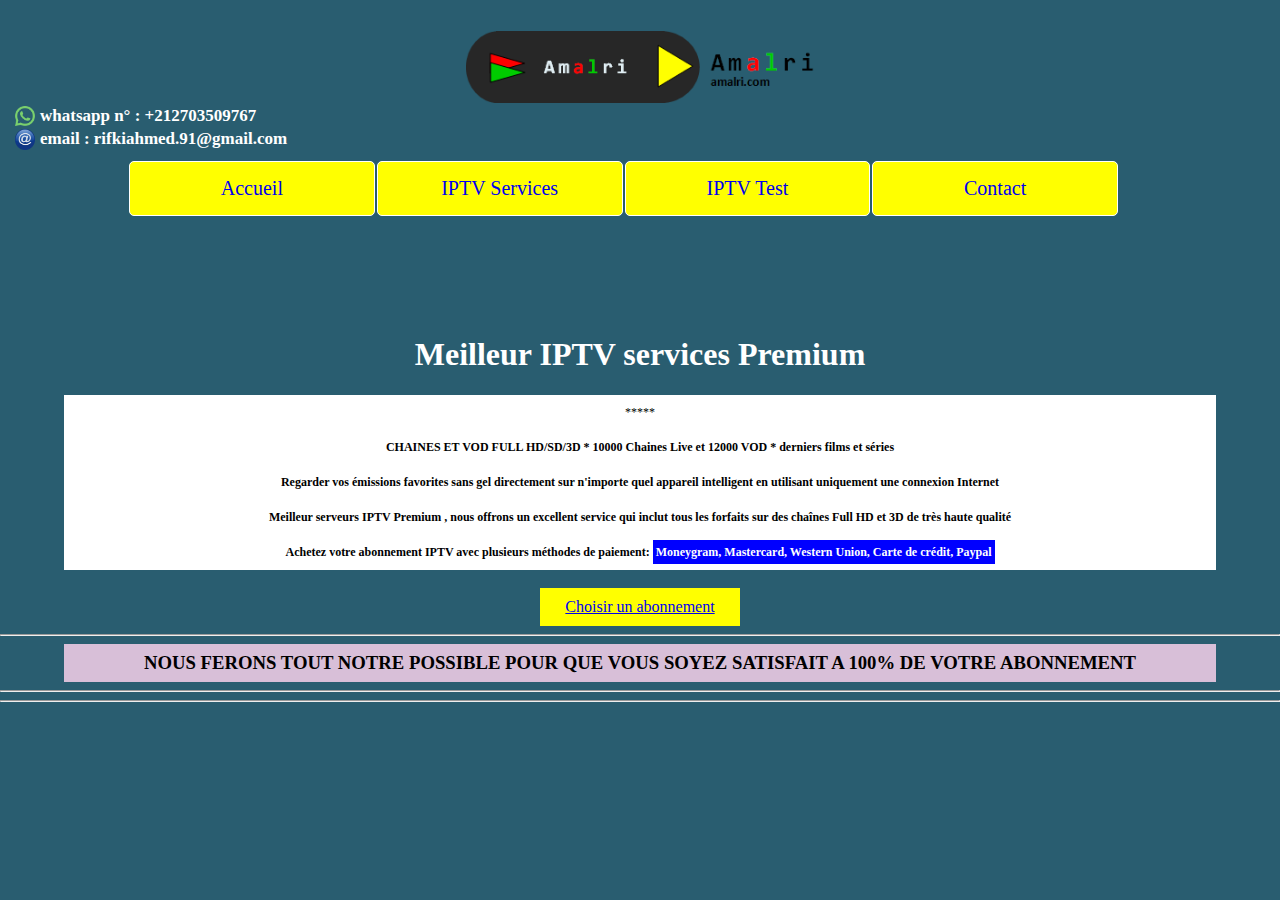
<file: index.html>
<!DOCTYPE html>
<html>
<head>
	<title>A m a l r i</title>
	<link rel="icon" type="image/x-icon" href="favicon.ico" id="fav">
	<meta name="viewport" content="width=device-width, initial-scale=1">
	<script src="script.js"></script>
	<link href='https://fonts.googleapis.com/css?family=Abel' rel='stylesheet'>
	<link rel="stylesheet" type="text/css" href="stylesheet.css">
</head>


<body  class="entete">
	<div class="entete">
		<img src="logo.png" id="logo">
		<div class="data">
			<img class="social_media_1" src="whatsapp.jpg" title="click to contact us">
			<span class="data1">whatsapp n° : +212703509767</span>
		</div>
		<div class="data">
			<img class="social_media_1" src="email.jpg" title="click to copy this email">
			<span class="data1">email : rifkiahmed.91@gmail.com</span>
			<img id="agrandir" src="icon_agrandir.png" name="agrandir" onclick="afficher(this.name)">
		</div>
		<div>
			<ul id="ulist">
				<li><a href="#" class="menu">Accueil</a></li>
				<li><a class="menu renew" href="subscribe.html" onmouseover="afficher('products')" onmouseleave="cacher('products')">IPTV Services</a>
					<ul id="products" onmouseover="afficher('products')" onmouseleave="cacher('products')">
						<li><a class="menu element" href="subscribe.html">IPTV Abonnements</a></li>
						<li><a class="menu element" href="">Applications IPTV</a></li>
					</ul>
				</li>
				<li><a  href="24htest.html" class="menu renew" onmouseover="afficher('renew')" onmouseleave="cacher('renew')">IPTV Test</a>
				</li>
				<li><a href="contact.html" class="menu">Contact</a></li>
			</ul>
		</div>
	</div>
	<h1 id="index_titre">Meilleur IPTV services Premium</h1>
<p class="index_h4">*****</p>
	<div>
		<h4 class="index_h4">CHAINES ET VOD FULL HD/SD/3D * 10000 Chaines Live et 12000 VOD * derniers films et séries</h4>
		<h4 class="index_h4">Regarder vos <b>émissions favorites sans gel</b> directement sur n'importe quel appareil intelligent en utilisant uniquement une <b>connexion Internet</b></h4>
		<h4 class="index_h4">Meilleur serveurs IPTV Premium , nous offrons un excellent service qui inclut tous les forfaits sur des chaînes Full HD et 3D de très haute qualité</h4>
		<h4 class="index_h4">Achetez votre abonnement IPTV avec plusieurs méthodes de paiement: <span id="index_span">Moneygram, Mastercard, Western Union, Carte de crédit, Paypal</span></h4>
		<br/>
		<a id="index_link" href="subscribe.html">Choisir un abonnement</a>
<hr/>
<h3 class="h3">NOUS FERONS TOUT NOTRE POSSIBLE POUR QUE VOUS SOYEZ SATISFAIT A 100% DE VOTRE ABONNEMENT</h3>
<hr/>
<hr/>

</div>

</body>
</html>
</file>
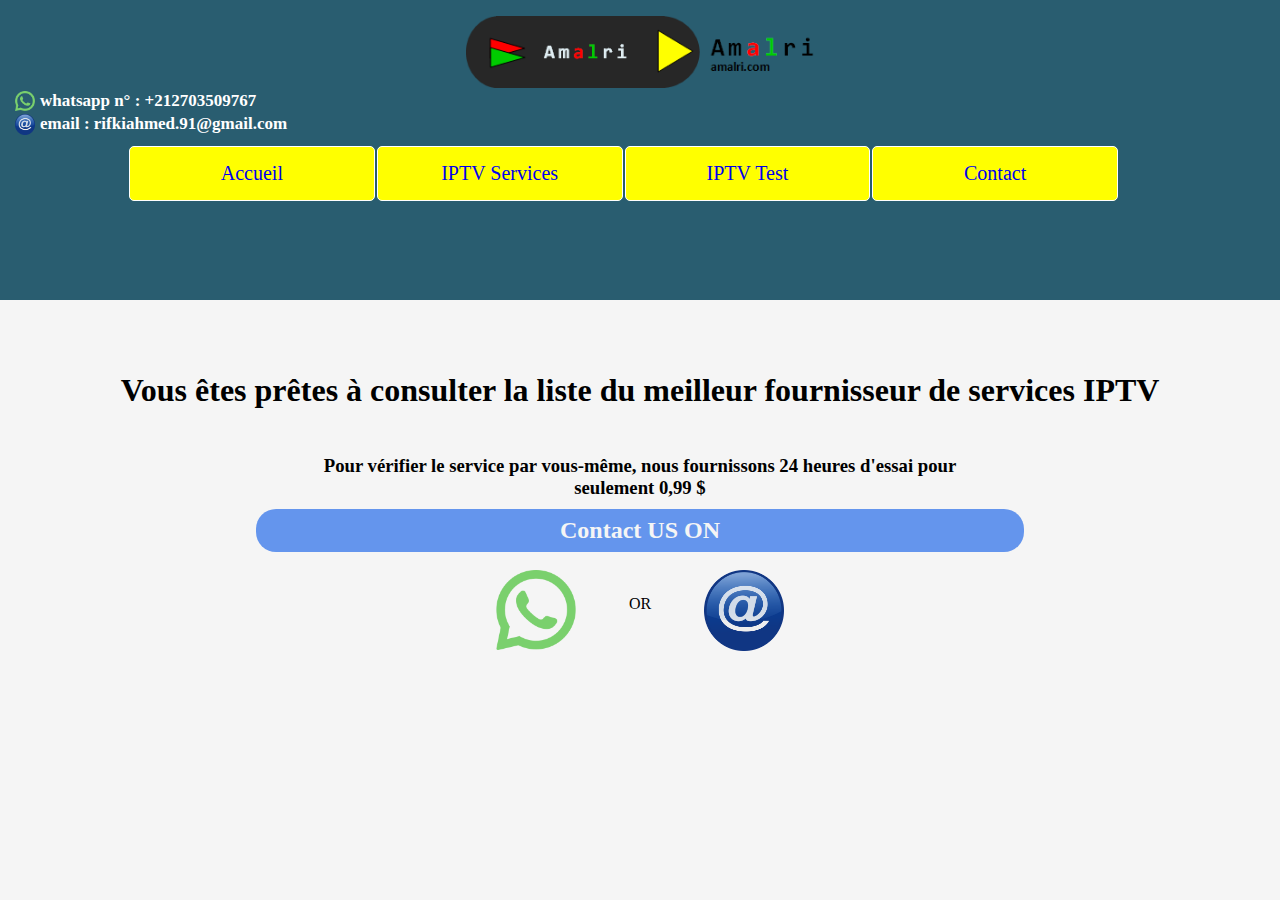
<file: 24htest.html>
<!DOCTYPE html>
<html>
<head>
	<title>A m a l r i</title>
	<link rel="icon" type="image/x-icon" href="favicon.ico" id="fav">
	<meta name="viewport" content="width=device-width, initial-scale=1">
	<script src="script.js"></script>	
	<link href='https://fonts.googleapis.com/css?family=Abel' rel='stylesheet'>
	<link rel="stylesheet" type="text/css" href="stylesheet.css">
</head>


<body>
	<div class="entete">
		<img src="logo.png" id="logo">
		<div class="data">
			<img class="social_media_1" src="whatsapp.jpg" title="click to contact us">
			<span class="data1">whatsapp n° : +212703509767</span>
		</div>
		<div class="data">
			<img class="social_media_1" src="email.jpg" title="click to copy this email">
			<span class="data1">email : rifkiahmed.91@gmail.com</span>
			<img id="agrandir" src="icon_agrandir.png" name="agrandir" onclick="afficher(this.name)">
		</div>
		<div>
			<ul id="ulist">
				<li><a class="menu" href="index.html">Accueil</a></li>
				<li><a class="menu renew" href="subscribe.html" onmouseover="afficher('products')" onmouseleave="cacher('products')">IPTV Services</a>
					<ul id="products" onmouseover="afficher('products')" onmouseleave="cacher('products')">
						<li><a class="menu element" href="subscribe.html">IPTV Abonnements</a></li>
						<li><a class="menu element" href="">Applications IPTV</a></li>
					</ul>
				</li>
				<li><a  href="#" class="menu renew" onmouseover="afficher('renew')" onmouseleave="cacher('renew')">IPTV Test</a>
				</li>
				<li><a class="menu" href="contact.html">Contact</a></li>
			</ul>
		</div>
	</div>
	<br/>
	<br/>
	<br/>
	<br/>
	<h1 id="test_titre">Vous êtes prêtes à consulter la liste du meilleur fournisseur de services IPTV</h1>
	<br/>
	<br/>
	<h3 class="support">Pour vérifier le service par vous-même, nous fournissons 24 heures d'essai pour seulement 0,99 $</h3>
		<div>
			<h2 class="h2_2">Contact US ON</h2>

			<br/>
			<div class="social_media_2">
			<div class="div">
				<a href="https://wa.me/message/FLKA6LDYQGWXK1?msg=salam" id='link' target="_blanck" title="CLICK TO CONTACT US">
					<img src="whatsapp.jpg" class="subscribe whatsapp">
				</a>
			</div>
			<p  id="or">OR</p>
			<div class="div">
				<img src="email.jpg" class="subscribe" onclick="copy()" onmouseleave="cacher('copy')" title="CLICK TO COPY EMAIL">
			</div>
		</div>
			<br/>
			<p id="copy">Email copied</p>
			<br/>
			<br/>
		</div>


</body>
</html>
</file>
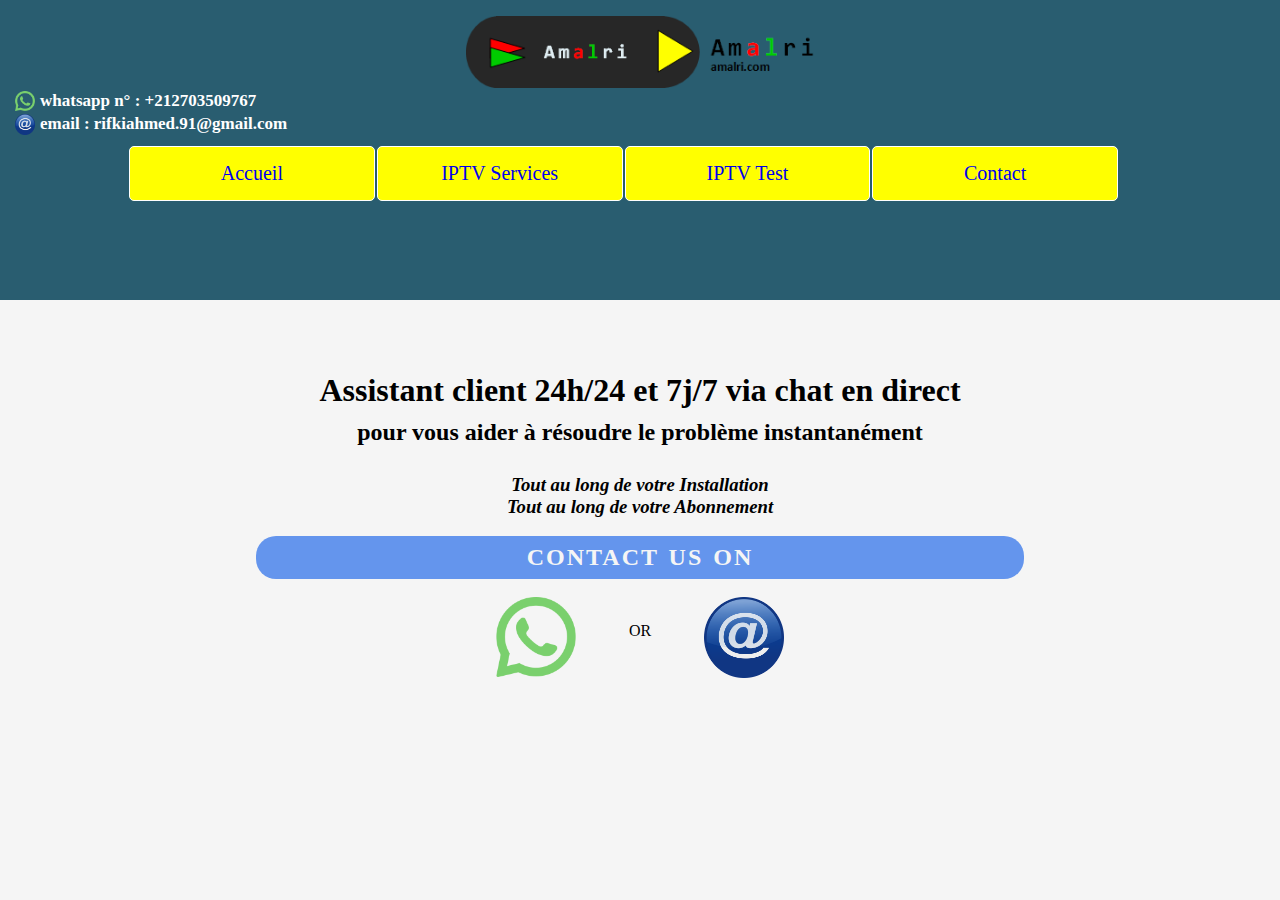
<file: contact.html>
<!DOCTYPE html>
<html>
<head>
	<title>A m a l r i</title>
	<link rel="icon" type="image/x-icon" href="favicon.ico" id="fav">
	<meta name="viewport" content="width=device-width, initial-scale=1">
	<script src="script.js"></script>	
	<link href='https://fonts.googleapis.com/css?family=Abel' rel='stylesheet'>
	<link rel="stylesheet" type="text/css" href="stylesheet.css">
</head>


<body>
	<div class="entete">
		<img src="logo.png" id="logo">
		<div class="data">
			<img class="social_media_1" src="whatsapp.jpg" title="click to contact us">
			<span class="data1">whatsapp n° : +212703509767</span>
		</div>
		<div class="data">
			<img class="social_media_1" src="email.jpg" title="click to copy this email">
			<span class="data1">email : rifkiahmed.91@gmail.com</span>
			<img id="agrandir" src="icon_agrandir.png" name="agrandir" onclick="afficher(this.name)">
		</div>
		<div>
			<ul id="ulist">
				<li><a class="menu" href="index.html">Accueil</a></li>
				<li><a class="menu renew" href="subscribe.html" onmouseover="afficher('products')" onmouseleave="cacher('products')">IPTV Services</a>
					<ul id="products" onmouseover="afficher('products')" onmouseleave="cacher('products')">
						<li><a class="menu element" href="subscribe.html">IPTV Abonnements</a></li>
						<li><a class="menu element" href="">Applications IPTV</a></li>
					</ul>
				</li>
				<li><a  href="24htest.html" class="menu renew" onmouseover="afficher('renew')" onmouseleave="cacher('renew')">IPTV Test</a>
				</li>
				<li><a class="menu" href="#">Contact</a></li>
			</ul>
		</div>
	</div>
	<br/>
	<br/>
	<br/>
	<br/>
	<h1 id="contact_titre">Assistant client 24h/24 et 7j/7 via chat en direct</h1>
	<h2 class="support">pour vous aider à résoudre le problème instantanément</h2>
	<br/>
	<h3 style="text-align: center;font-style: italic;width: 280px;margin: auto;">Tout au long de votre Installation</h3>
	<h3 style="text-align: center;font-style: italic;width: 280px;margin: auto;">Tout au long de votre Abonnement</h3>
	<br/>
		<div>
			<h2 class="h2_2" style="letter-spacing: 2px; word-spacing: 2px;">CONTACT US ON</h2>
<br/>
			<div class="social_media_2">
			<div class="div">
				<a href="https://wa.me/message/FLKA6LDYQGWXK1?msg=salam" id='link' target="_blanck" title="CLICK TO CONTACT US">
					<img src="whatsapp.jpg" class="subscribe whatsapp">
				</a>
			</div>
			<p  id="or">OR</p>
			<div class="div">
				<img src="email.jpg" class="subscribe" onclick="copy()" onmouseleave="cacher('copy')" title="CLICK TO COPY EMAIL">
			</div>
		</div>
			<br/>
			<p id="copy">Email copied</p>
			<br/>
			<br/>
		</div>


</body>
</html>
</file>
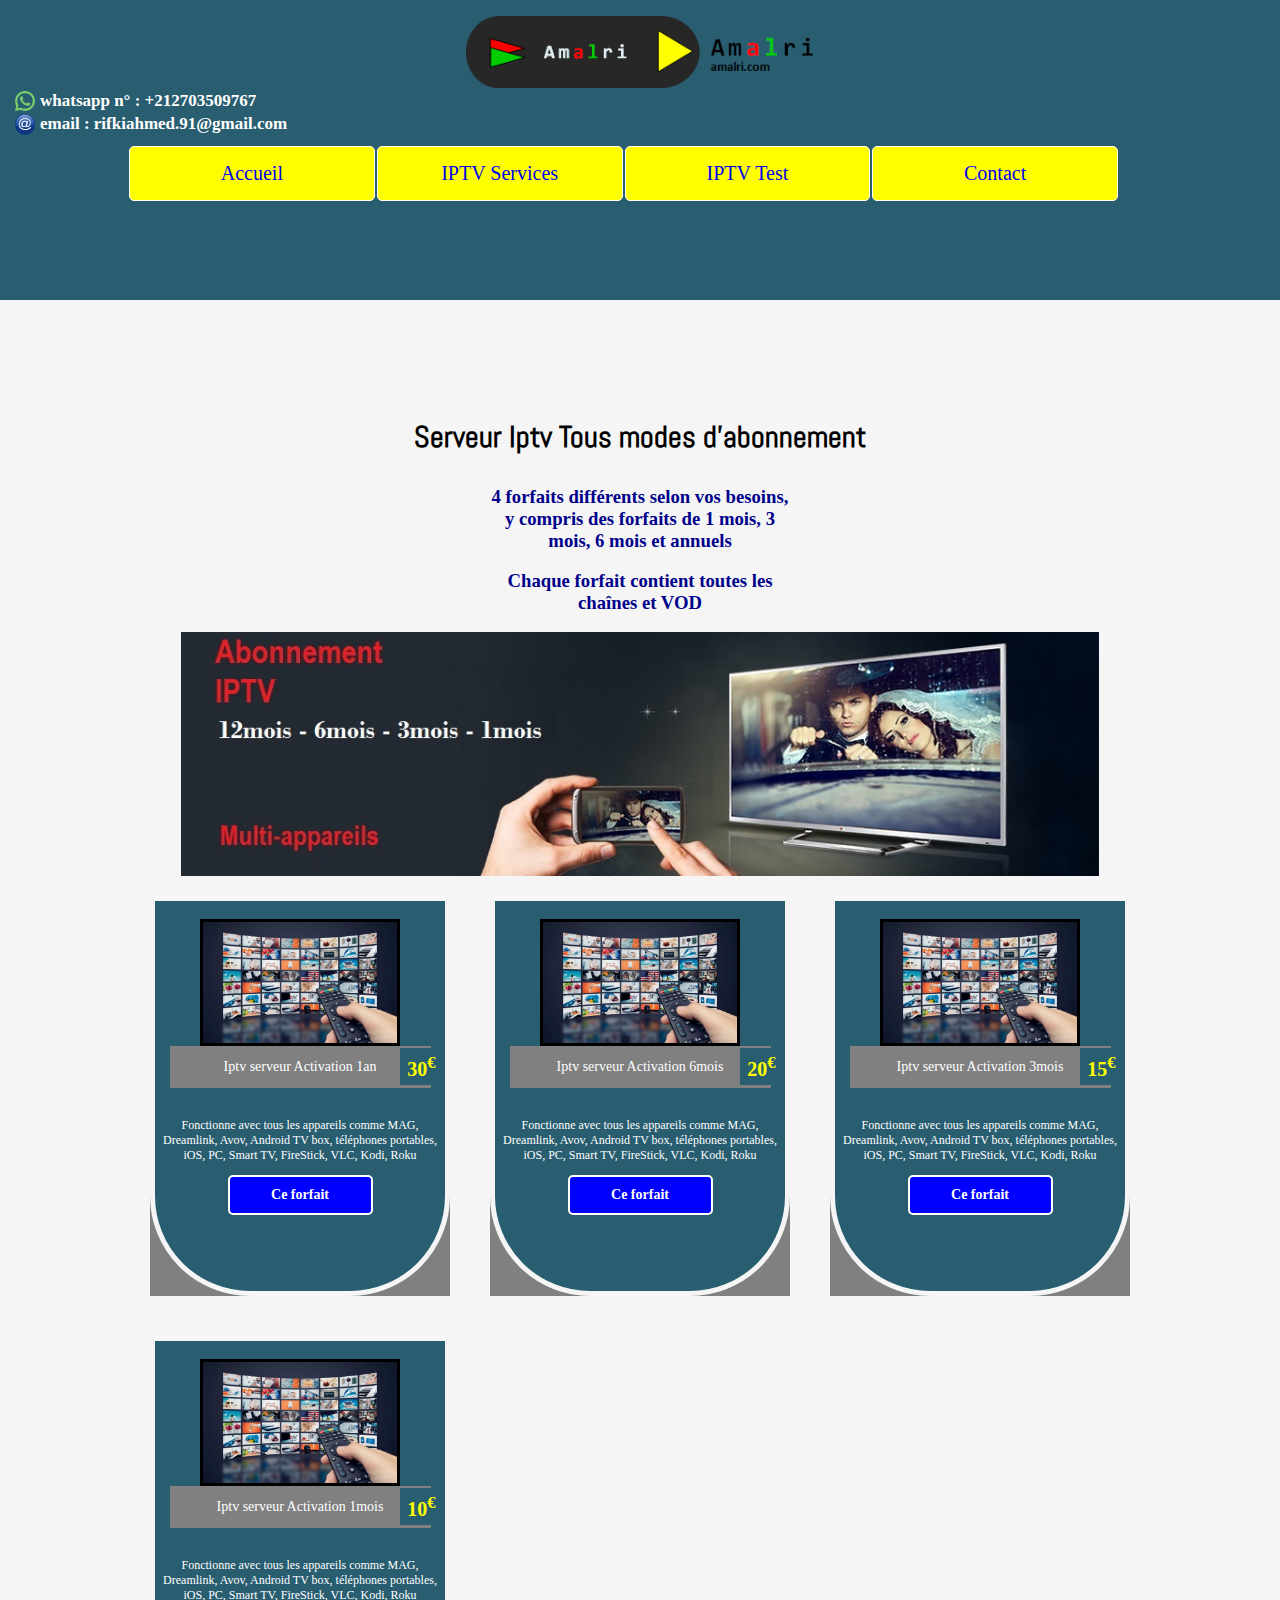
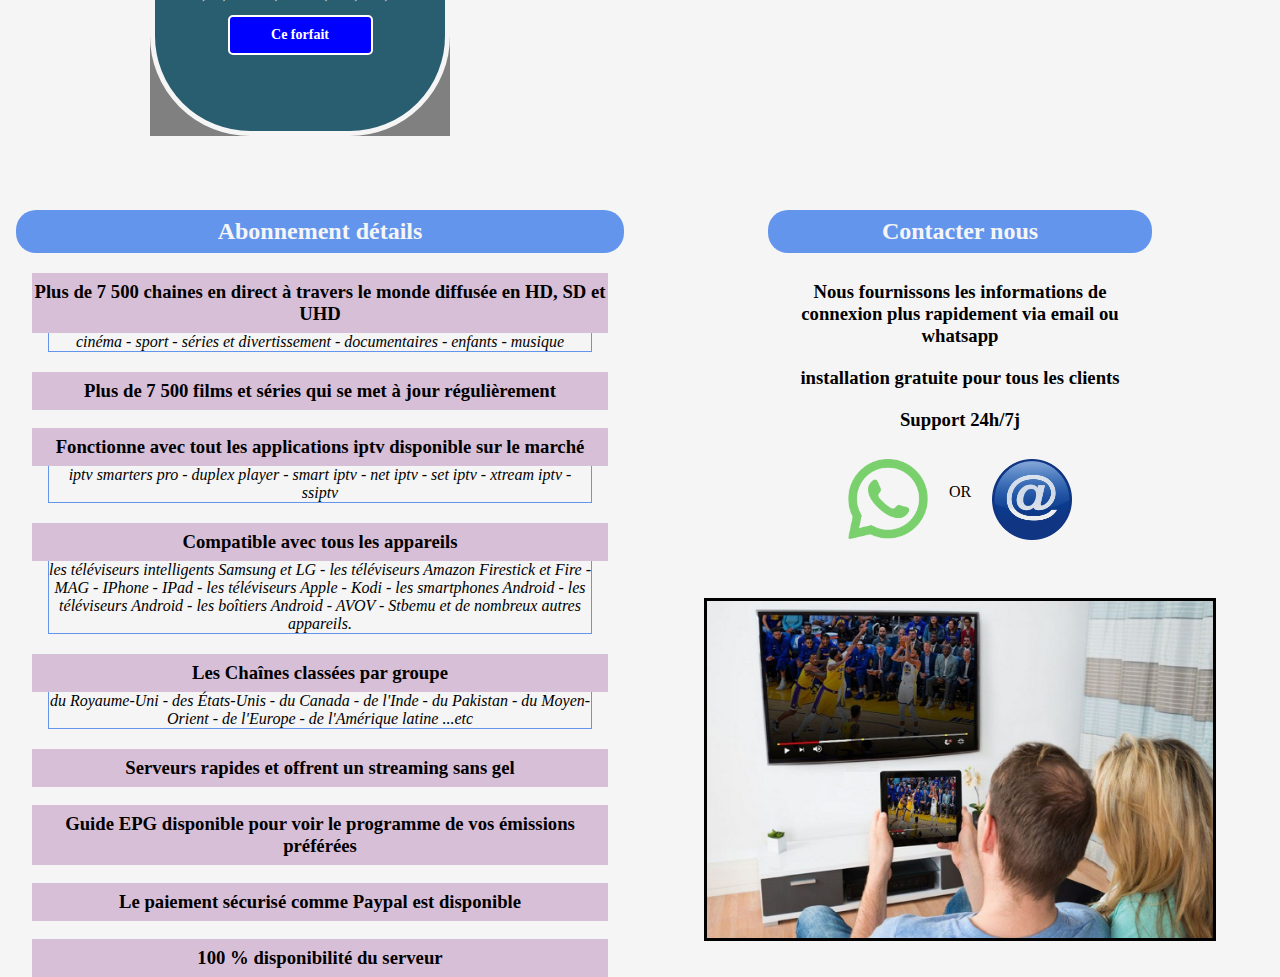
<file: subscribe.html>
<!DOCTYPE html>
<html>
<head>
	<title>A m a l r i</title>
	<link rel="icon" type="image/x-icon" href="favicon.ico" id="fav">
	<meta name="viewport" content="width=device-width, initial-scale=1">
	<script src="script.js"></script>	
	<link href='https://fonts.googleapis.com/css?family=Abel' rel='stylesheet'>
	<link rel="stylesheet" type="text/css" href="stylesheet.css">
</head>


<body>
	<div class="entete">
		<img src="logo.png" id="logo">
		<div class="data">
			<img class="social_media_1" src="whatsapp.jpg" title="click to contact us">
			<span class="data1">whatsapp n° : +212703509767</span>
		</div>
		<div class="data">
			<img class="social_media_1" src="email.jpg" title="click to copy this email">
			<span class="data1">email : rifkiahmed.91@gmail.com</span>
			<img id="agrandir" src="icon_agrandir.png" name="agrandir" onclick="afficher(this.name)">
		</div>
		<div>
			<ul id="ulist">
				<li><a class="menu" href="index.html">Accueil</a></li>
				<li><a class="menu renew" href="#" onmouseover="afficher('products')" onmouseleave="cacher('products')">IPTV Services</a>
					<ul id="products" onmouseover="afficher('products')" onmouseleave="cacher('products')">
						<li><a class="menu element" href="#">IPTV Abonnements</a></li>
						<li><a class="menu element" href="">Applications IPTV</a></li>
					</ul>
				</li>
				<li><a  href="24htest.html" class="menu renew" onmouseover="afficher('renew')" onmouseleave="cacher('renew')">IPTV Test</a>
				</li>
				<li><a class="menu" href="contact.html">Contact</a></li>
			</ul>
		</div>
	</div>
	

<!-- contenu -->

	<div class="body">
	<br/>
		<p id="window">Serveur Iptv Tous modes d'abonnement</p>
		<h3 class="indice">4 forfaits différents selon vos besoins, y compris des forfaits de 1 mois, 3 mois, 6 mois et annuels</h3>
	<br/>
		<h3 class="indice">Chaque forfait contient toutes les chaînes et VOD</h3>
	<br/>
		<img class="pub" src="compatible2.jpg">
		<div class="background_article">
			<div class="article">
	<br/>
				<img class="picture" src="iptv.png">
				<p class="titre">Iptv serveur Activation 1an <span class="prix">30<sup style="color: yellow">&euro;</sup></span>
				</p>
				<p class="description">Fonctionne avec tous les appareils comme MAG, Dreamlink, Avov, Android TV box, téléphones portables, iOS, PC, Smart TV, FireStick, VLC, Kodi, Roku</p>
				<a class="buy-link" href="buy.html">Ce forfait</a>
			</div>
		</div>
		<div class="background_article">
			<div class="article">
	<br/>
				<img class="picture" src="iptv.png">
				<p class="titre">Iptv serveur Activation 6mois
					<span class="prix">20<sup style="color: yellow">&euro;</sup></span>
				</p>
				<p class="description">Fonctionne avec tous les appareils comme MAG, Dreamlink, Avov, Android TV box, téléphones portables, iOS, PC, Smart TV, FireStick, VLC, Kodi, Roku</p>
				<a class="buy-link" href="buy.html">Ce forfait</a>
			</div>
		</div>
		<div class="background_article">
			<div class="article">
	<br/>
				<img class="picture" src="iptv.png">
				<p class="titre">Iptv serveur Activation 3mois
					<span class="prix">15<sup style="color: yellow">&euro;</sup></span>
				</p>
				<p class="description">Fonctionne avec tous les appareils comme MAG, Dreamlink, Avov, Android TV box, téléphones portables, iOS, PC, Smart TV, FireStick, VLC, Kodi, Roku</p>
				<a class="buy-link" href="buy.html">Ce forfait</a>
			</div>
		</div>
		<div class="background_article">
			<div class="article">
	<br/>
				<img class="picture" src="iptv.png">
				<p class="titre">Iptv serveur Activation 1mois
					<span class="prix">10<sup style="color: yellow">&euro;</sup></span>
				</p>
				<p class="description">Fonctionne avec tous les appareils comme MAG, Dreamlink, Avov, Android TV box, téléphones portables, iOS, PC, Smart TV, FireStick, VLC, Kodi, Roku</p>
				<a class="buy-link" href="buy.html">Ce forfait</a>
			</div>
	</div>
</div>
<br/>
<br/>
<br/>
		<div class="all_details">
				<h2 class="h2_1">Abonnement détails</h2>
				<h3 id="1" class="h3">Plus de 7 500 chaines en direct à travers le monde diffusée en HD, SD et UHD</h3>
				<p class="paragraph"><i>cinéma - sport - séries et divertissement -  documentaires -  enfants -  musique</i></p>
				<h3 id="2" class="h3">Plus de 7 500 films et séries qui se met à jour régulièrement</h3>
				<br/>
				<h3 id="3" class="h3">Fonctionne avec tout les applications iptv disponible sur le marché</h3>
				<p class="paragraph"><i>iptv smarters pro  - duplex player  -  smart iptv  -  net iptv  -  set iptv  -  xtream iptv  -  ssiptv</i></p>
				<h3 id="4" class="h3">Compatible avec tous les appareils</h3>
				<p class="paragraph"><i>les téléviseurs intelligents Samsung et LG  -  les téléviseurs Amazon Firestick et Fire  -  MAG  -   IPhone  -  IPad  -  les téléviseurs Apple  -  Kodi  -  les smartphones Android  -  les téléviseurs Android  -  les boîtiers Android  -  AVOV  -  Stbemu et de nombreux autres appareils.</i></p>
				<h3 id="5" class="h3">Les Chaînes classées par groupe</h3>
				<p class="paragraph"><i>du Royaume-Uni - des États-Unis - du Canada - de l'Inde - du Pakistan - du Moyen-Orient - de l'Europe - de l'Amérique latine ...etc</i></p>
				<h3 id="6" class="h3">Serveurs rapides et offrent un streaming sans gel</h3>
				<br/>
				<h3 id="7" class="h3">Guide EPG disponible pour voir le programme de vos émissions préférées</h3>
				<br/>
				<h3 id="8" class="h3">Le paiement sécurisé comme Paypal est disponible</h3>
				<br/>
				<h3 id="9" class="h3">100 % disponibilité du serveur</h3>
		</div>

		<div class="all_details">
			<h2 class="h2_2">Contacter nous</h2>
			<br/>
			<h3 class="support">Nous fournissons les informations de connexion plus rapidement via email ou whatsapp</h3>
			<h3 class="support">installation gratuite pour tous les clients</h3>
			<h3 class="support">Support 24h/7j</h3>
			<br/>
			<div class="social_media_2">
			<div class="div">
				<a href="https://wa.me/message/FLKA6LDYQGWXK1?msg=salam" id='link' target="_blanck" title="CLICK TO CONTACT US">
					<img src="whatsapp.jpg" class="subscribe whatsapp">
				</a>
			</div>
			<p  id="or">OR</p>
			<div class="div">
				<img src="email.jpg" class="subscribe" onclick="copy()" onmouseleave="cacher('copy')" title="CLICK TO COPY EMAIL">
			</div>
		</div>
			<br/>
			<p id="copy">Email copied</p>
			<br/>
			<br/>
			<div class="slides">
			<img src="1.jpg" id="slide1">
			</div>
		</div>
	<!--	<div id="bottom">
			<h3 id="copyright">Developped by sidi - copyright 2021</h3>
		</div>-->
	</body>
	</html>
</file>
<file: stylesheet.css>
*{box-sizing: border-box;}

body{margin: 0; padding: 0; background-color:#F5F5F5;}

/* index.html */
#index_titre{text-align: center; color: white;}

.index_h4{text-align: center; background-color: white; width: 90%;margin: auto;padding: 10px 0;}

#index_span{background-color: blue; padding: 5px 3px; color: white;}

#index_link{background-color: yellow; padding: 10px 10px;display: block;margin: auto; max-width: 200px; text-align: center;}

#index_link:hover{color: blue;font-weight: bold;}

/* subscribe.html */

.entete{background-image: url("back.png"); padding: 15px 0; height: 300px;}

#logo{display: block; width: 350px; margin-left: auto; margin-right: auto;}

.data{padding: 0;margin-top: 3px;}

.social_media_1{width: 20px; float: left; margin: 0; margin-left: 15px; }

.data1{padding-left: 5px; float: left; color: white; font-size: 17px; font-weight: bolder;}

#agrandir{width: 25px; border:1px solid white; border-radius: 3px; margin-right: 20px; padding: 1px; float: right;
	position: relative; bottom: -20px;}

#ulist{list-style-type: none; width: 80%; margin: auto; padding: 0; margin-top: 10px;}

#ulist > li{display: inline-block;margin: 1px;width: 24%;float: left;}

.menu{text-decoration: none;display: inline-block;width: 100%;background-color: yellow;text-align: center;
	padding: 15px 0;border: 1px solid white;border-radius: 5px;font-size: 20px;}

a:active{border-radius: 5px 5px 0 0; color: white; border: 2px 2px 0;}

a:hover{color: white; background-color: green;}

#products{background-color: yellow;position: absolute;width: 24%;z-index: 1;display: none;}

#products a{border:none;border-radius: 5px 0 0 5px;}

.body::after,.ulist::after, .data::after, .social_media_2:after{display: table; clear: both; content: "";}

/* body */

#window{text-align: center;font-size: 30px;font-weight: bold;font-family: Abel;margin-top: 100px;}

.indice{width: 310px; text-align: center;margin: auto; color: darkblue;}

.body{width: 1360px;margin: auto; }

.pub{margin-left: auto;margin-right: auto;width: 90%; display: block;}

.background_article{background-color: gray;margin: 20px;height: 400px;width: 300px;padding: 0;float: left;}

.article{background-image: url("back.png");width: 100%;height: 100%; border: 5px solid #F5F5F5; 
	border-radius: 0 0 100px 100px;margin: 0; padding: 0;}

.picture{display: block;width: 200px;margin-left: auto;margin-right: auto;border: 3px solid black;}

.titre{position: relative;width: 90%;margin: auto;text-align: center;font-size: 14px;padding: 11px 0;color: white;
	background-color: grey;border: 2px solid grey;}

.description{color: rgb(255, 255, 255);text-align: center;font-size: 12px;margin-top: 30px;}

.prix{font-size: 20px;display: inline-block;position: absolute;color: yellow;top: 0px;font-weight: bolder;padding: 5px 7px;
	background-image: url("back.png");right: -14px;}

.buy-link{text-decoration: none;display: block;width: 50%;padding: 10px 0;background-color: blue;color: white;font-weight: bold;
	font-size: 14px;font-family: verdana;text-align: center;border: 2px solid white;border-radius: 5px;margin: auto;}

/* abonnement détails */

.all_details{width: 50%; float: left;}

.h2_1, .h2_2{text-align: center;width: 95%;background-color:cornflowerblue;border-radius: 20px;
	color: #F5F5F5;padding: 8px 0; margin: auto;margin-bottom: 20px;}

.h2_2{width: 60%;margin: auto;}

.h3{text-align: center;padding: 8px 0;width: 90%;margin: auto;background-color: thistle;}

.paragraph{text-align: center;padding-top: 0px;margin-top: 0;width: 85%;margin: auto;margin-bottom: 20px;border-left: 1px solid cornflowerblue;
 border-right: 1px solid cornflowerblue;border-bottom: 1px solid cornflowerblue;}

/*contacter nous*/

.support{text-align: center; margin: auto;width: 50%;padding: 10px 0;}

.social_media_2{width: 100%;padding: 0;}

.div{width: 45%; float: left;padding: 0;}

.subscribe{width: 80px;cursor:pointer; margin: 0;}

#link{width: 80px; display:block; float: right;}

#link:hover{background-color: initial;}

.whatsapp{float: right;}

#or{padding: 24.5px 0; width: 10%; display: inline-block; float: left; text-align: center;margin: 0;}

#copy{padding: 20px 0;margin: 50px 0;
	text-align: center;
	color: blue;
	font-size: 24px;
	font-weight: bold;
	width: 60%;
	background-color: cornflowerblue;
	margin: auto;
	display: none;
}

/* slides */

#slide1{width: 80%;display: block;margin-left: auto;margin-right: auto;border: 3px solid black;}

/* 24htest.html*/   /* contact.html*/

 #test_titre, #contact_titre{text-align: center;width: 95%; margin: auto;}


/* petits ecrans */

@media only screen and (max-width: 1359px) {
 .body{width: 1020px;}
 .index_h4{font-size: 12px;}
}

@media only screen and (max-width: 800px) {
 .index_h4{font-size: 10px;}
}

@media only screen and (max-width: 1019px) {
 .body{width: 680px;}
 .menu{padding: 10px; font-size: 12px;}
}

@media only screen and (max-width: 768px) {
.index_h4{font-size: 8px;}
 #ulist{width: 95%;}
 #window{margin-top: 50px;}
 .all_details{width: 75%; margin: auto;float: none;margin-bottom: 20px;}
 .h2_1, .h2_2{font-size: 16px;}
 .h3{font-size: 12px;}
 p{font-size: 10px;}
 .support{width: 90%;font-size: 10px;}
 .subscribe{width: 60px;}
}

@media only screen and (max-width: 600px) {
 #index_titre{font-size: 16px;}
 #index_span{display: block; width: 90%;margin: auto;}
 #test_titre, #contact_titre{font-size: 16px;}
}

@media only screen and (max-width: 679px) {
 .body{width: 310px;}
 .background_article{margin: 5px;}
 #logo{width: 150px;}
 .data1{padding: 9.5px 2px;font-size: 10px;}
 .social_media{width: 20px;}
  #window{font-size: 20px;}
  .indice{font-size: 16px;}
}

@media only screen and (min-width:404px) and (max-width: 768px) {
 .element{width: 120px;}
}

@media only screen and (min-width:404px){
 #ulist{display: block;}
 #agrandir{display: none;}

}
@media only screen and (max-width:403px){
.social_media_1{width: 30px;}
 #ulist{display: none;}
 #agrandir{display: inline;}
 #ulist>li{width: 100%;}
 .element{width: 264px;}
 #window{margin-top: 10px;}
 #test_titre, #contact_titre{font-size: 14px;}
}

/*#bottom{
	background-color: white;
	padding: 0;
	margin: 10px 0 0;
	padding: 10px;
	background-image: url("back.png");
	}

#copyright{
	width: 80%;
	margin: auto;
	text-align: center;
	}*/
</file>
